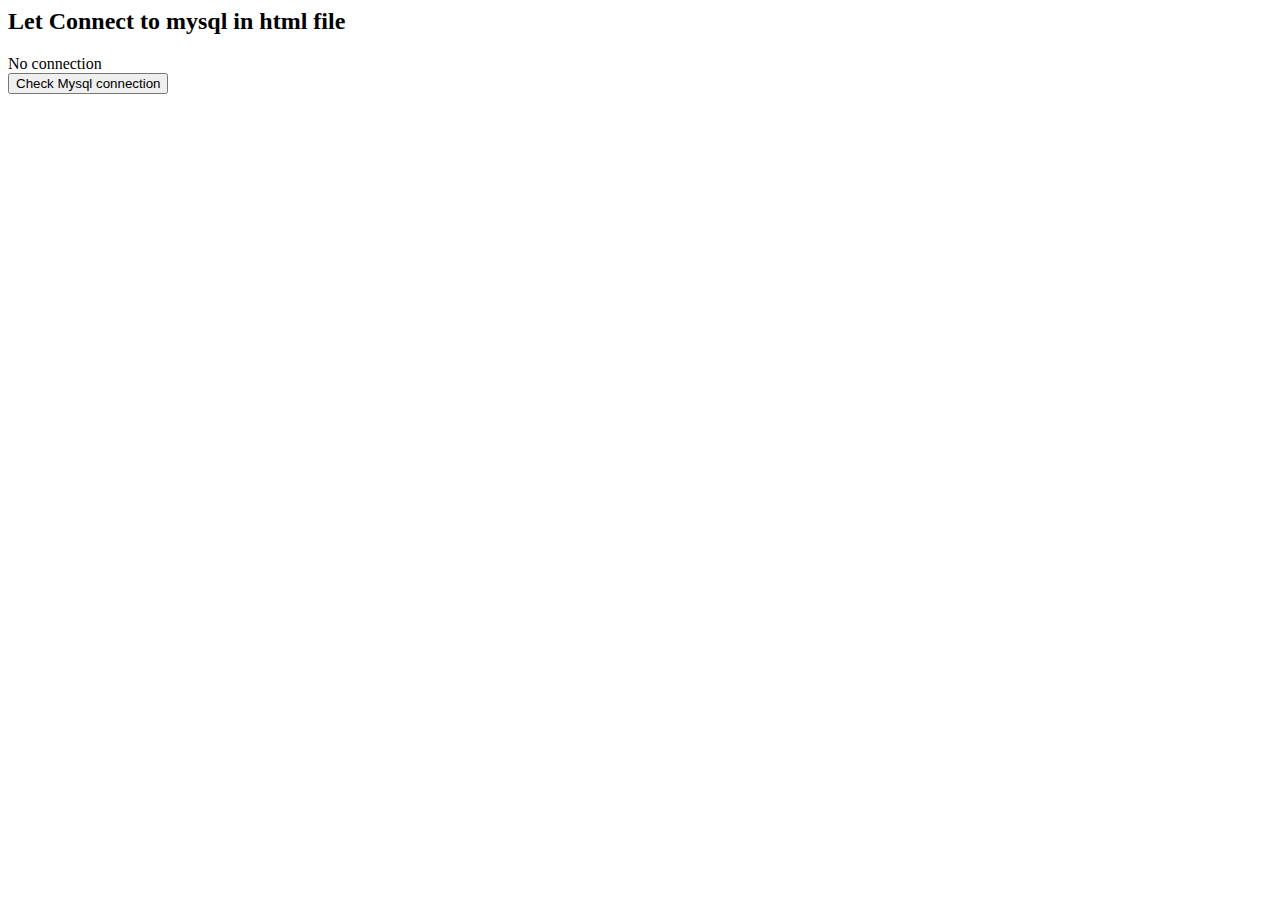
<file: index.html>
<html>
<head>
<script type="text/javascript">
function checkmyconnect()
{
var xmlhttp;
if (window.XMLHttpRequest)
  {// code for IE7+, Firefox, Chrome, Opera, Safari
  xmlhttp=new XMLHttpRequest();
  }
else
  {// code for IE6, IE5
  xmlhttp=new ActiveXObject("Microsoft.XMLHTTP");
  }
xmlhttp.onreadystatechange=function()
  {
  if (xmlhttp.readyState==4 && xmlhttp.status==200)
    {
    document.getElementById("myDiv").innerHTML=xmlhttp.responseText;
    }
  }
xmlhttp.open("GET","connect.php",true);
xmlhttp.send();
}
</script>
</head>
<body>
<h2>Let Connect to mysql in html file</h2>
<div id="myDiv">No connection</div>
<button type="button"  �nclick="checkmyconnect()">Check Mysql connection</button>
 
</body>
</html>
</file>
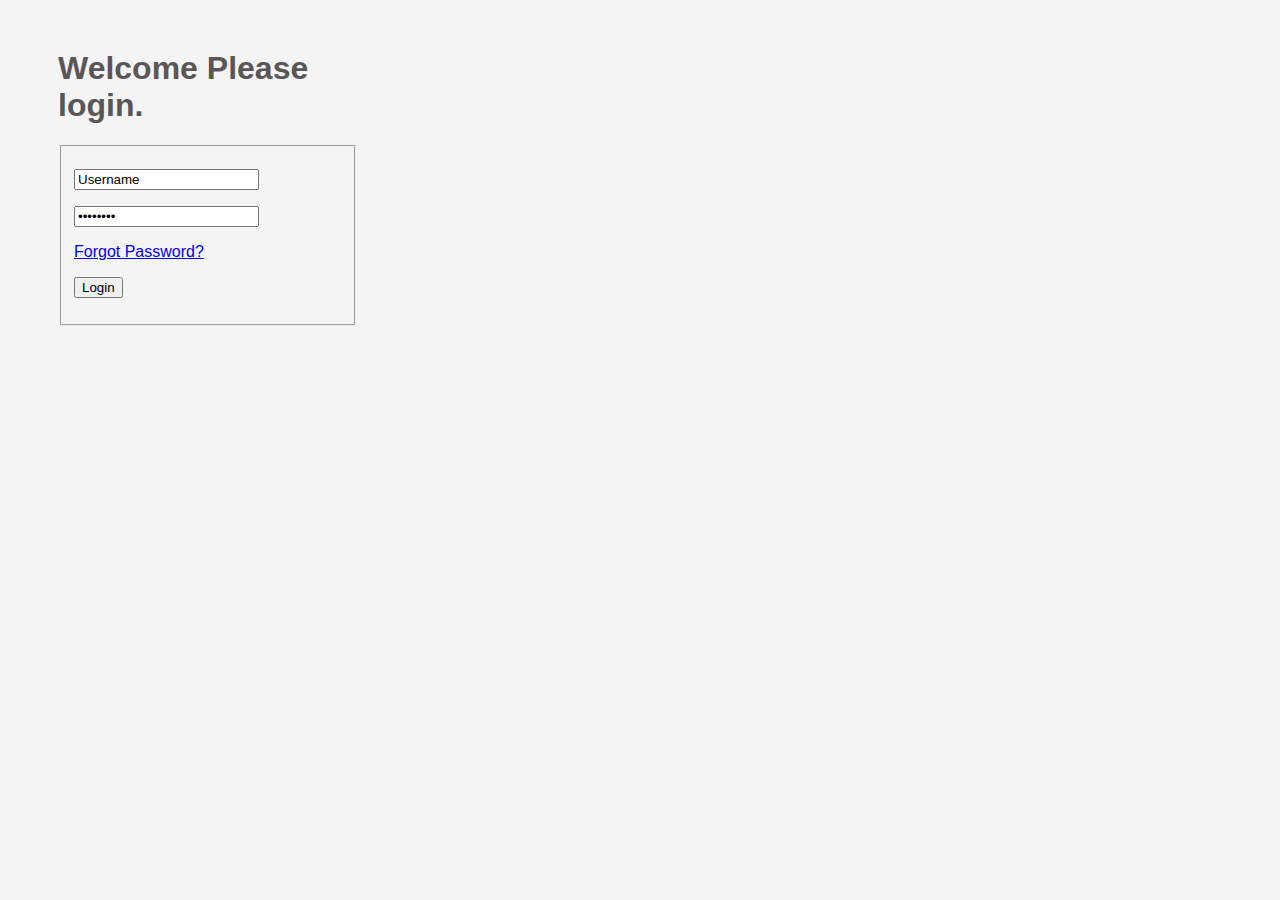
<file: login.html>
<html>
<head>
<meta charset="utf-8">
<title>LoginPage</title>
<style type="text/css">

body {
	background-color: #f4f4f4;
	color: #5a5656;
	font-family: Arial;
	font-size: 16px;
}
	/* ---------- LOGIN ---------- */
#login {	
                	margin:50px;
	width: 300px;
}
	form fieldset input type="text", input type="password" {
	background-color: #e5e5e5;
	border: none;
	color: #5a5656;
	font-family:  Arial;
	font-size: 14px;
	height: 50px;
	width: 280px;
}
form fieldset input type="submit" {
	background-color: #008dde;
	border: none;
	color: #f4f4f4;
	font-family:  Arial;
	height: 50px;
	width: 300px;
}
.btn-round {
	background-color: #5a5656;
	color: #f4f4f4;
	display: block;
	font-size: 12px;
	height: 50px;
	line-height: 50px;
	text-align: center;
	width: 50px;
}
</style>
</head>
<body>
<div id="login">
<h1>Welcome Please login.</h1>
<form action="javascript:void(0);" method="get">
<fieldset>
<p><input type="text"  value="Username"  onFocus="if(this.value=='Username')this.value='' "></p>
<p><input type="password"  value="Password" onFocus="if(this.value=='Password')this.value='' "></p>
<p><a href="#">Forgot Password?</a></p>
<p><input type="submit" value="Login"></p>
</fieldset>
</form>

</div>
</body>
</html>
</file>
